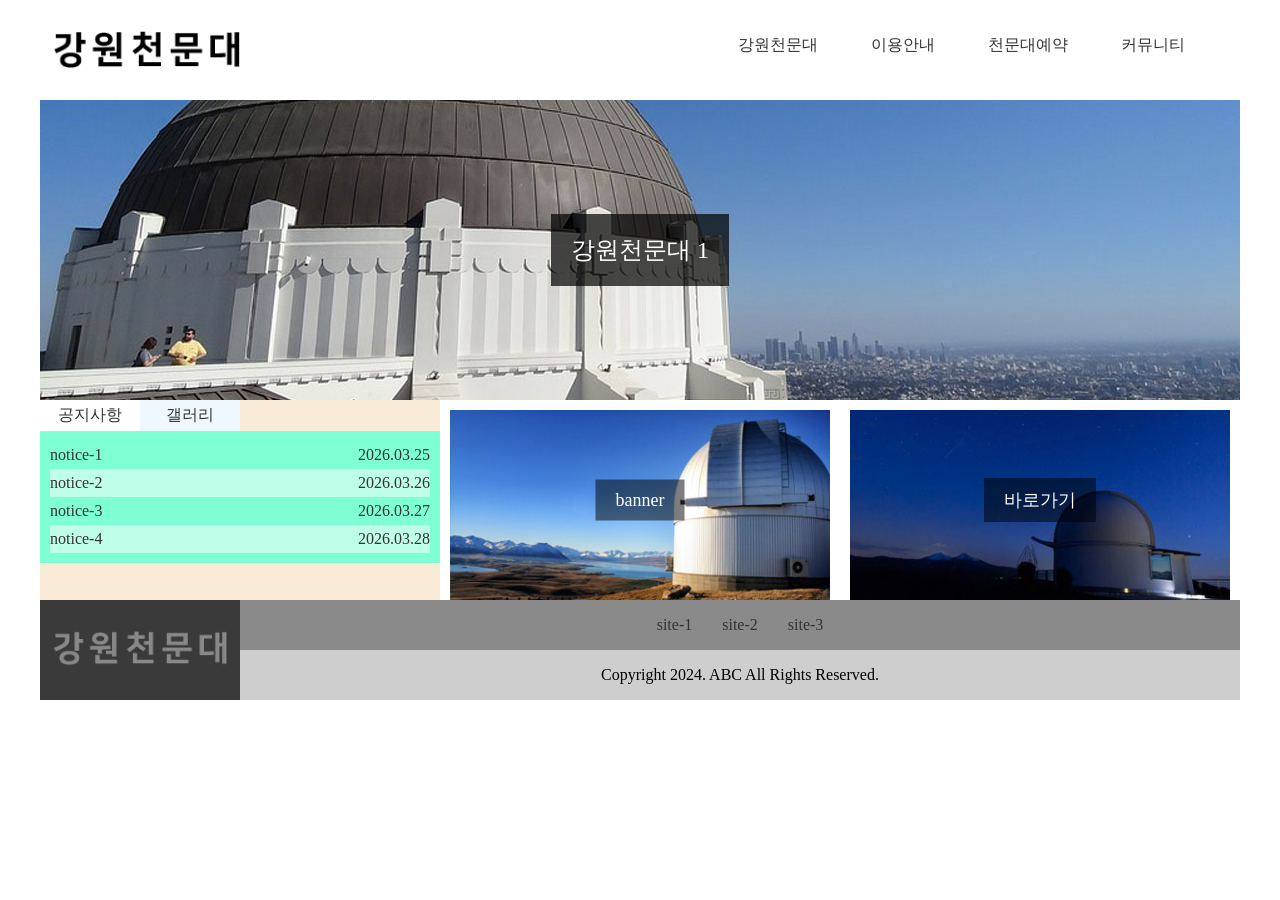
<file: index.html>
<!doctype html>
<html lang="ko">
  <head>
    <meta charset="UTF-8" />
    <meta name="viewport" content="width=device-width, initial-scale=1.0" />
    <title>강원천문대</title>
    <link rel="stylesheet" href="css/main.css" />
  </head>
  <body>
    <!-- 전체 레이아웃 -->
    <div class="wrap">
      <!-- header -->
      <header class="header">
        <!-- logo 영역-->
        <div class="logo">
          <a href="#"><img src="images/logo.png" alt="강원천문대로고" /></a>
        </div>
        <!-- menu 영역-->
        <div class="menu">
          <ul class="navi">
            <li>
              <a href="#">강원천문대</a>
              <ul class="submenu">
                <li><a href="#">천문대소개</a></li>
                <li><a href="#">인삿말</a></li>
                <li><a href="#">오시는길</a></li>
              </ul>
            </li>
            <li>
              <a href="#">이용안내</a>
              <ul class="submenu">
                <li><a href="#">프로그램</a></li>
                <li><a href="#">관람시간표</a></li>
                <li><a href="#">이달의 별자리</a></li>
              </ul>
            </li>
            <li>
              <a href="#">천문대예약</a>
              <ul class="submenu">
                <li><a href="#">예약하기</a></li>
                <li><a href="#">예약확인</a></li>
                <li><a href="#">예약취소</a></li>
              </ul>
            </li>
            <li>
              <a href="#">커뮤니티</a>
              <ul class="submenu">
                <li><a href="#">공지사항</a></li>
                <li><a href="#">방문후기</a></li>
                <li><a href="#">자유게시판</a></li>
              </ul>
            </li>
          </ul>
        </div>
      </header>
      <!-- main -->
      <div class="main">
        <!-- visual -->
        <div class="img-slide">
          <a href="#">
            <img src="images/img1.jpg" alt="천문대" />
            <span>강원천문대 1</span>
          </a>
        </div>
        <!-- contents -->
        <div class="contents">
          <!-- tabmenu -->
          <ul class="tabmenu">
            <!-- 공지사항 -->
            <li class="active">
              <a href="#">공지사항</a>
              <div class="notice">
                <ul>
                  <li>
                    <a href="#"> notice-1 <span>2026.03.25</span> </a>
                  </li>
                  <li>
                    <a href="#"> notice-2 <span>2026.03.26</span> </a>
                  </li>
                  <li>
                    <a href="#"> notice-3 <span>2026.03.27</span> </a>
                  </li>
                  <li>
                    <a href="#"> notice-4 <span>2026.03.28</span> </a>
                  </li>
                </ul>
              </div>
            </li>
            <!-- 갤러리 -->
            <li>
              <a href="#">갤러리</a>
              <div class="gallery">
                <ul>
                  <li>
                    <a href="#">
                      <img src="images/icon1.jpg" alt="gallery1" />
                    </a>
                  </li>
                  <li>
                    <a href="#"
                      ><img src="images/icon2.jpg" alt="gallery2" />
                    </a>
                  </li>
                  <li>
                    <a href="#">
                      <img src="images/icon3.jpg" alt="gallery3" />
                    </a>
                  </li>
                </ul>
              </div>
            </li>
          </ul>
          <!-- banner -->
          <div class="banner">
            <div class="img">
              <a href="#">
                <img src="images/banner.jpg" alt="배너" />
                <span>banner</span>
              </a>
            </div>
          </div>
          <!-- shortcut -->
          <div class="shortcut">
            <div class="img">
              <a href="#">
                <img src="images/direct.jpg" alt="바로가기" />
                <span>바로가기</span>
              </a>
            </div>
          </div>
        </div>
        <!-- footer -->
        <footer>
          <!-- 하단로고 -->
          <div class="footer-logo">
            <a href="#"><img src="images/footerLogo.png" alt="하단로고" /></a>
          </div>
          <!-- 카피라이터 -->
          <div class="bt-menu">
            <!-- 하단 메뉴 -->
            <ul class="btmenu-list">
              <li><a href="#">site-1</a></li>
              <li><a href="#">site-2</a></li>
              <li><a href="#">site-3</a></li>
            </ul>
            <!-- 카피라이트 -->
            <div class="copy">Copyright 2024. ABC All Rights Reserved.</div>
          </div>
        </footer>
      </div>
    </div>
  </body>
</html>
</file>
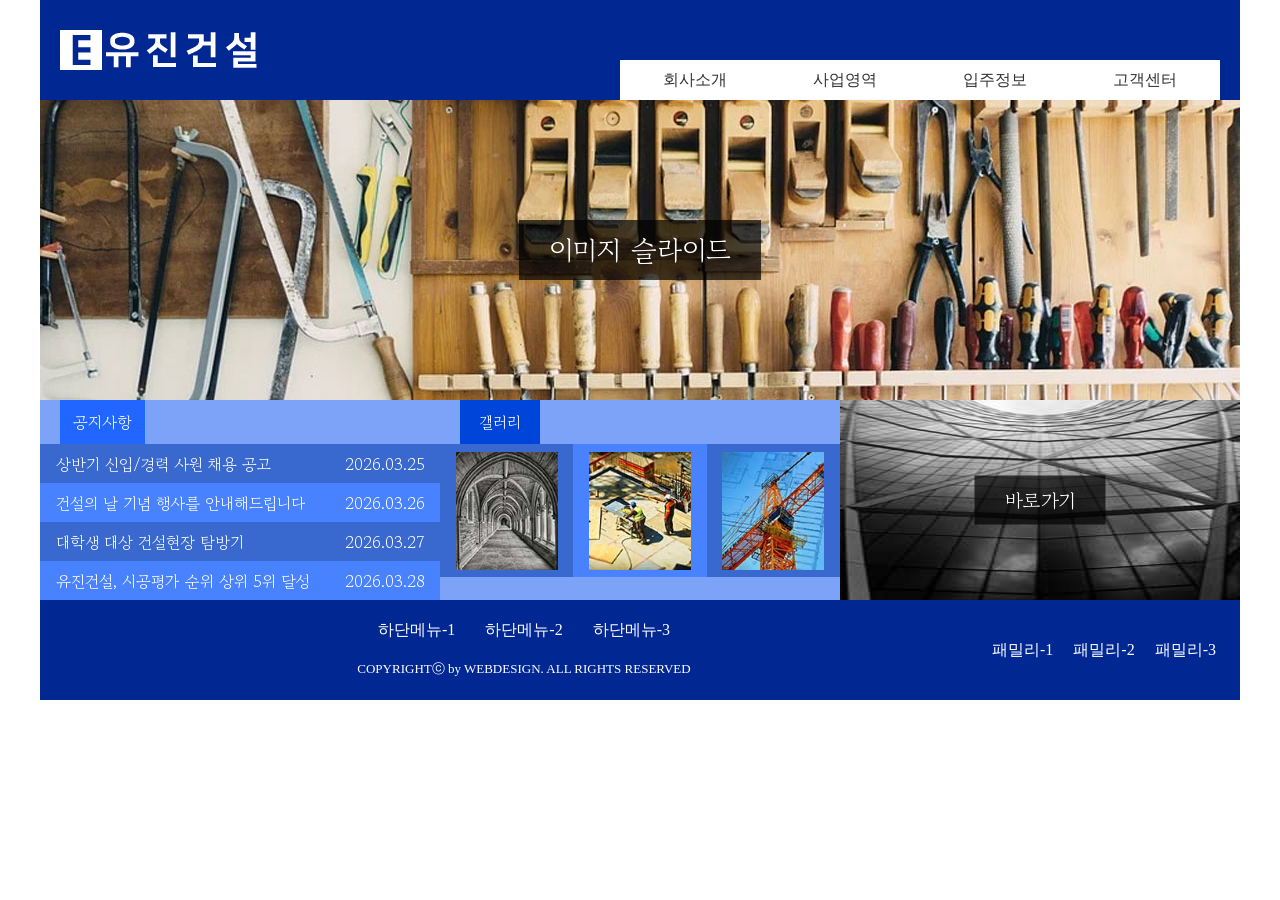
<file: index_a-4.html>
<!doctype html>
<html lang="ko">
  <head>
    <meta charset="UTF-8" />
    <meta name="viewport" content="width=device-width, initial-scale=1.0" />
    <title>유진건설</title>
    <link rel="stylesheet" href="css/main_a-4.css" />
  </head>
  <body>
    <div class="wrap">
      <!-- header -->
      <header>
        <!-- 로고 영역-->
        <div class="logo">
          <a href="#">
            <img src="A-4_image/logo.png" alt="유진건설로고" />
          </a>
        </div>
        <!-- 메뉴 영역 -->
        <div class="nav">
          <!-- 메뉴 -->
          <ul class="Menu">
            <li>
              <a href="#">회사소개</a>
              <!-- 서브메뉴 -->
              <ul class="submenu">
                <li><a href="#">인사말</a></li>
                <li><a href="#">조직구성도</a></li>
                <li><a href="#">오시는길</a></li>
              </ul>
            </li>
            <li>
              <a href="#">사업영역</a>
              <!-- 서브메뉴 -->
              <ul class="submenu">
                <li><a href="#">전원주택</a></li>
                <li><a href="#">도시재생</a></li>
                <li><a href="#">인테리어</a></li>
              </ul>
            </li>
            <li>
              <a href="#">입주정보</a>
              <!-- 서브메뉴 -->
              <ul class="submenu">
                <li><a href="#">입주단지</a></li>
                <li><a href="#">입주캘린더</a></li>
              </ul>
            </li>
            <li>
              <a href="#">고객센터</a>
              <!-- 서브메뉴 -->
              <ul class="submenu">
                <li><a href="#">공지사항</a></li>
                <li><a href="#">건축상담</a></li>
                <li><a href="#">홍보자료실</a></li>
              </ul>
            </li>
            <div class="submenu-bg"></div>
          </div>
          </ul>
      </header>
      <!-- main -->
      <main>
        <!-- 이미지 슬라이드 영역 -->
        <div class="img-slide">
          <img src="A-4_image/slide-img.jpg" alt="이미지슬라이드" />
          <span>이미지 슬라이드</span>
        </div>
        <!-- 콘텐츠 영역 -->
        <div class="contents">
          <!-- 공지사항 -->
          <ul class="notice">
            <li>
              <a href="#">공지사항</a>
              <div class="notice-list">
                <ul>
                  <li><a href="#">상반기 신입/경력 사원 채용 공고<span>2026.03.25</span></a></li>
                  <li><a href="#">건설의 날 기념 행사를 안내해드립니다<span>2026.03.26</span></a></li>
                  <li><a href="#">대학생 대상 건설현장 탐방기	<span>2026.03.27</span></a></li>
                  <li><a href="#">유진건설, 시공평가 순위 상위 5위 달성<span>2026.03.28</span></a></li>
                </ul>
              </div>
            </li>
          </ul>
          <!-- 갤러리 -->
        <ul class="gallery">
            <li>
              <a href="#">갤러리</a>
              <div class="notice-list">
                <ul>
                  <li><a href="#"><img src="A-4_image/gallery-icon1.jpg" alt="gallery-1"></a></li>
                  <li><a href="#"><img src="A-4_image/gallery-icon2.jpg" alt="gallery-2"></a></li>
                  <li><a href="#"><img src="A-4_image/gallery-icon3.jpg" alt="gallery-3"></a></li>
                </ul>
              </div>
            </li>
          </ul>
          <!-- 바로가기 -->
           <div class="direct">
            <a href="#">
                <img src="A-4_image/direct.jpg" alt="바로가기">
                <span>바로가기</span>
            </a>
           </div>
        </div>
      </main>
      <!-- footer -->
       <footer>
        <!-- 하단메뉴 + 카피라이터 영역 -->
        <div class="bt">
        <!-- 하단메뉴 -->
        <ul class="bt-menu">
            <li><a href="#">하단메뉴-1</a></li>
            <li><a href="#">하단메뉴-2</a></li>
            <li><a href="#">하단메뉴-3</a></li>
        </ul>
         <!-- 카피라이트 -->
          <div class="copy">
            <p>COPYRIGHTⓒ by WEBDESIGN. ALL RIGHTS RESERVED</p>
          </div>
          </div>
          <!-- 패밀리 사이트 -->
        <ul class="family">
            <li><a href="#">패밀리-1</a></li>
            <li><a href="#">패밀리-2</a></li>
            <li><a href="#">패밀리-3</a></li>
        </ul>
       </footer>
    </div>
  </body>
</html>
</file>
<file: css/main.css>
@charset "utf-8";
/* 기본 설정 세팅 */
* {
  margin: 0;
  padding: 0;
  box-sizing: border-box;
}
ul,
li {
  list-style: none;
}
a {
  text-decoration: none;
  color: #333;
  display: block;
}
img {
  border: 0;
  vertical-align: middle;
}
/* 전체 레이아웃 */
.wrap {
  width: 1200px;
  margin: 0 auto;
  /* background-color: rgb(248, 230, 246); */
}
/* header */
.header {
  position: relative;
  display: flex;
  width: 100%;
  height: 100px;
  /* background-color: rgb(255, 255, 255); */
}
/* logo */
.logo {
  width: 18%;
  height: 100%;
  padding: 30px 10px;
  /* background-color: blanchedalmond; */
}
.logo img {
  width: 100%;
}
/* menu */
.menu {
  position: relative;
  width: calc(100% - 200px);
  /* background-color: red; */
}
.navi {
  position: absolute;
  top: 25px;
  right: 25px;
  display: flex;
  width: 500px;
  background-color: #fff;
}
.navi > li {
  position: relative;
  width: calc(100% / 4);
  text-align: center;
}
.navi > li > a {
  padding: 10px 0;
}
.navi > li:hover > a {
  background-color: rgb(202, 202, 202);
}
/* submenu */
.submenu {
  position: absolute;
  top: 43;
  left: 0;
  width: 100%;
  z-index: 1;
  background-color: rgb(255, 255, 255);
  display: none;
}
.submenu > li > a {
  padding: 10px 0;
}
.submenu > li:hover > a {
  background-color: rgb(196, 161, 230);
}
/* 메인메뉴 호버시 서브메뉴 보임 */
.navi > li:hover .submenu {
  display: block;
}
/* main */
.main {
  position: relative;
  width: 100%;
  height: 500px;
}
/* 이미지 슬라이드 */
.img-slide {
  position: relative;
  width: 100%;
  height: 300px;
}
.img-slide a img {
  width: 100%;
}
.img-slide span {
  position: absolute;
  top: 50%;
  left: 50%;
  transform: translate(-50%, -50%);
  background-color: rgba(0, 0, 0, 0.7);
  color: #fff;
  padding: 20px;
  font-size: 24px;
}
/* contents */
.contents {
  display: flex;
  width: 100%;
  height: 200px;
  /* background-color: red; */
}
/* tabmenu */
.tabmenu {
  display: flex;
  position: relative;
  width: 400px;
  height: 100%;
  background-color: antiquewhite;
}
.tabmenu > li {
  width: 100%;
  position: absolute;
}
.tabmenu > li > a {
  position: relative;
  width: 100px;
  padding: 5px 0;
  text-align: center;
  background-color: #fff;
}
.tabmenu > li:last-child > a {
  left: 100px;
  background-color: aliceblue;
}
.tabmenu > li > div {
  display: none;
  position: absolute;
  top: 33;
  left: 0;
  padding: 10px;
  width: 100%;
  background-color: aquamarine;
}
.tabmenu > li.active > div {
  display: block;
}
/* 공지사항 */
.notice li:hover {
  /* display: flex; */
  font-weight: bold;
}
.notice li a {
  display: flex;
  justify-content: space-between;
  padding: 5px 0;
}
.notice li:nth-child(even) a {
  background-color: rgba(255, 255, 255, 0.5);
}
/* 갤러리 */
.gallery > ul {
  display: flex;
  gap: 5px;
}
.gallery > ul > li {
  width: calc(100% / 3);
}
.gallery img {
  width: 100%;
}
/* banner */
.banner {
  position: relative;
  width: 400px;
  height: 100%;
  /* background-color: rgb(182, 118, 34); */
}
.banner a,
.shortcut a {
  width: 100%;
  height: 100%;
  padding: 10px;
  overflow: hidden;
}
.banner a img,
.shortcut a img {
  width: 100%;
  height: 100%;
}
.banner span,
.shortcut span {
  position: absolute;
  top: 50%;
  left: 50%;
  padding: 10px 20px;
  transform: translate(-50%, -50%);
  background-color: rgba(0, 0, 0, 0.5);
  color: #fff;
  font-size: 18px;
}
/* shortcut */
.shortcut {
  position: relative;
  width: 400px;
  height: 100%;
  /* background-color: rgb(116, 101, 83); */
}
/* footer */
footer {
  display: flex;
  width: 100%;
  height: 100px;
  background-color: #cecece;
}
.footer-logo {
  width: 200px;
  height: 100%;
  padding: 30px 10px;
  background-color: #3a3a3a;
}
.footer-logo img {
  width: 100%;
}
/* 하단 메뉴 */
.bt-menu {
  text-align: center;
  width: 1000px;
  height: 50px;
  background-color: #eee;
}
.btmenu-list {
  text-align: center;
  display: flex;
  justify-content: center;
  align-items: center;
  gap: 30px;
  height: 50px;
  background-color: rgb(138, 138, 138);
}
.copy {
  line-height: 50px;
}
</file>
<file: css/main_a-4.css>
@charset "utf-8";
@import url("https://fonts.googleapis.com/css2?family=Bitcount+Prop+Double:wght@100..900&family=Gowun+Batang&family=Noto+Sans:ital,wght@0,100..900;1,100..900&family=Orbitron:wght@400..900&family=Poiret+One&display=swap");
/* 기본 세팅 */
* {
  margin: 0;
  padding: 0;
  box-sizing: border-box;
}
ul,
li {
  list-style: none;
}
a {
  color: #333;
  text-decoration: none;
  display: block;
}
img {
  border: 0;
  vertical-align: middle;
}
.wrap {
  width: 1200px;
  margin: 0 auto;
}
/* 상단 */
header {
  display: flex;
  justify-content: space-between;
  width: 100%;
  height: 100px;
  background-color: rgb(0, 39, 146);
}
/* 로고 영역 */
.logo {
  width: 20%;
  height: 100%;
  padding: 20px 10px;
  background-color: rgb(0, 39, 146);
}
.logo img {
  width: 100%;
  padding: 10px;
}
/* 메뉴 */
.Menu {
  position: relative;
  display: flex;
  width: 600px;
  height: 100%;
  margin-top: 60px;
  margin-right: 20px;
  text-align: center;
  /* background-color: bisque; */
}
/* 메뉴 */
.Menu li {
  position: relative;
  width: calc(100% / 4);
}
.Menu li a {
  width: 100%;
  padding: 10px;
  background-color: #fff;
}
/* 메뉴 호버 */
.Menu li:hover > a {
  background-color: rgb(0, 39, 146);
  color: #fff;
}
.Menu:hover .submenu {
  display: block;
}
/* 서브메뉴 */
.submenu {
  position: absolute;
  top: 40px;
  left: 0;
  display: none;
  width: 100%;
  z-index: 2;
}
.submenu li {
  width: 100%;
  text-align: center;
}
.submenu li a {
  background-color: rgb(0, 39, 146);
  color: #fff;
}
/* 서브메뉴 호버 */
.submenu li:hover > a {
  background-color: #fff;
  color: rgb(0, 39, 146);
}
.nav:hover .submenu-bg {
  display: block;
}
/* 서브 메뉴 배경 */
.submenu-bg {
  position: absolute;
  display: none;
  top: 40px;
  right: -20px;
  z-index: 1;
  width: 1200px;
  height: 130px;
  background-color: rgb(0, 39, 146);
}
/* 이미지 슬라이드 */
.img-slide {
  position: relative;
  width: 100%;
  height: 300px;
}
.img-slide span {
  position: absolute;
  top: 50%;
  left: 50%;
  transform: translate(-50%, -50%);
  padding: 10px 30px;
  font-family: "Gowun Batang", serif;
  font-size: 28px;
  background-color: rgba(0, 0, 0, 0.7);
  color: #fff;
}
/* 콘텐츠 영역 */
.contents {
  display: flex;
  height: 200px;
  background-color: rgb(124, 163, 248);
  /* background-color: antiquewhite; */
}
/* 공지사항 */
.notice {
  width: 400px;
}
.notice li {
  width: 100%;
}
.notice > li > a {
  margin-left: 20px;
  padding: 10px;
  width: 85px;
  text-align: center;
  background-color: #2167ff;
  color: #fff;
  font-family: "Gowun Batang", serif;
}
/* 공지사항 리스트 */
.notice-list li {
  width: 100%;
  background-color: #3968ce;
  padding: 2px 10px;
}
.notice-list li a {
  display: flex;
  justify-content: space-between;
  width: 100%;
  padding: 5.5px;
  color: #fff;
  font-family: "Gowun Batang", serif;
}
.notice-list li:nth-child(even) {
  background-color: #4882ff;
}
/* 갤러리 */
.gallery {
  width: 400px;
}
.gallery > li > a {
  margin-left: 20px;
  padding: 10px;
  width: 80px;
  text-align: center;
  background-color: #0045da;
  color: #fff;
  font-family: "Gowun Batang", serif;
}
.gallery ul {
  display: flex;
  width: 100%;
}
.gallery > ul > li {
  width: calc(100% / 3);
}
.gallery img {
  width: 100%;
}
/* 바로가기 */
.direct {
  position: relative;
  width: 400px;
}
.direct a{
    width: 100%;
    height: 100%;
    overflow: hidden;
}
.direct img {
  width: 100%;
  height: 100%;
}
.direct span {
  position: absolute;
  top: 50%;
  left: 50%;
  transform: translate(-50%, -50%);
  font-family: "Gowun Batang", serif;
  font-size: 20px;
  background-color: rgba(0, 0, 0, 0.7);
  color: #fff;
  padding: 10px 30px;
}
/* 하단 */
footer {
  display: flex;
  padding: 10px 20px;
  width: 100%;
  height: 100px;
  background-color: rgb(0, 39, 146);
}
/* 하단 메뉴 + 카피 영역 */
.bt {
  width: 80%;
  height: 100%;
  text-align: center;
  background-color: rgb(0, 39, 146);
  color: #fff;
}
/* 하단 메뉴 */
.bt-menu {
  width: 100%;
  height: 50%;
  display: flex;
  justify-content: center;
  align-items: center;
  gap: 30px;
  padding: 5px 0;
}
.bt-menu li a {
  color: #fff;
}
.copy{
    padding: 10px 0;
    font-size: 13px;
}
/* 패밀리 사이트 */
.family {
  width: 20%;
  display: flex;
  align-items: center;
  justify-content: center;
  gap: 20px;
  background-color:rgb(0, 39, 146);
}
.family a{
    color: #fff;
}
</file>
